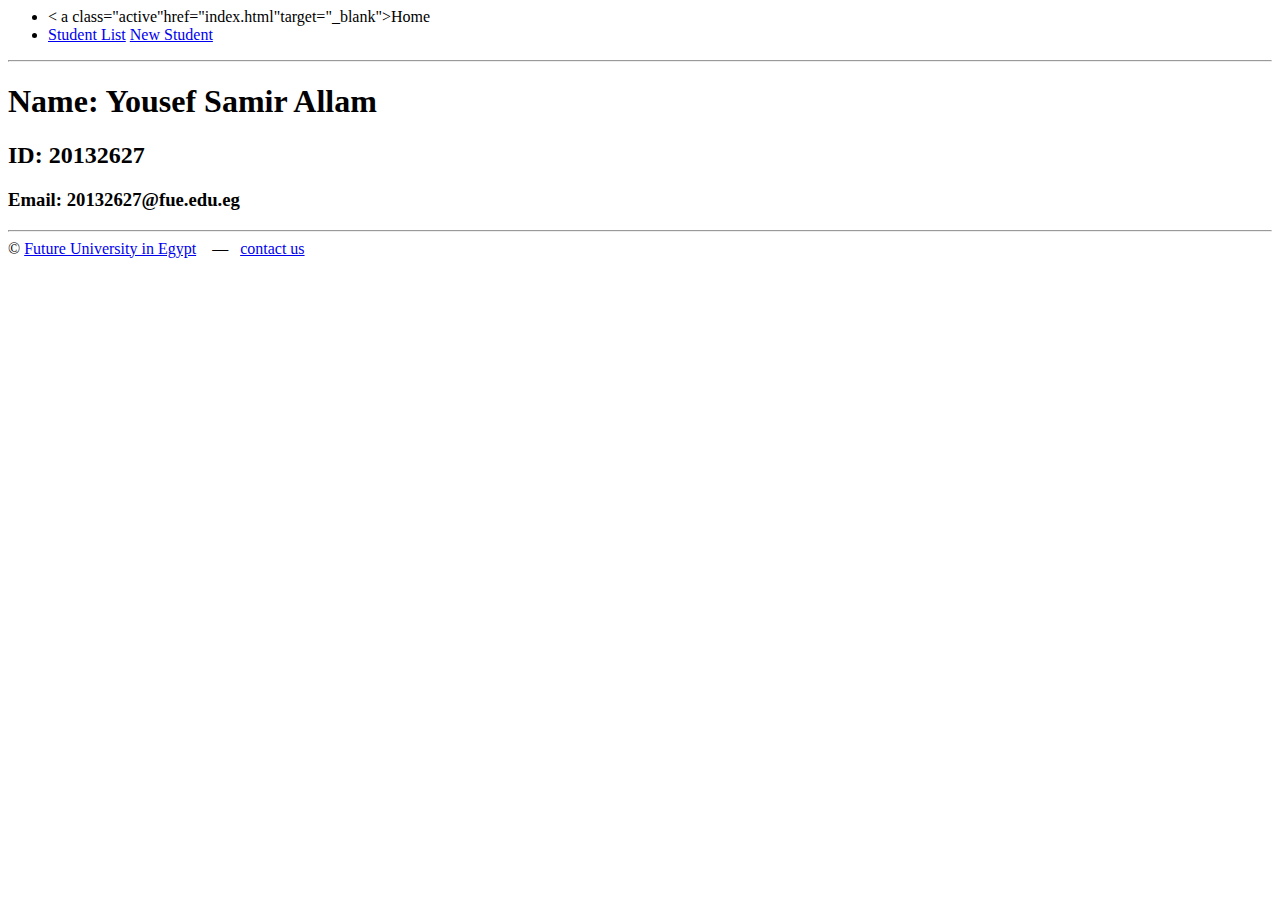
<file: index.html>
<html>
<head>
<title>DM324 - Home Page</title>

</head>

<body>



    <!--nav-->
    <ul>
<li> < a  class="active"href="index.html"target="_blank">Home</a></li>
   
  <li>       <a href="studentlist.html"    >Student List</a>
    <a href="newstudent.html">New Student</a>
</ul>
    <!--#nav-->
<hr/>
    <!--section-->
<h1>Name: Yousef Samir Allam</h1>
<h2>ID: 20132627</h2>
<h3>Email: 20132627@fue.edu.eg</h3>
<!--#section-->
<hr/>

<!--footer-->
&copy; <a href="http://fue.edu.eg">Future University in Egypt</a> &nbsp;&nbsp; &mdash;&nbsp;&nbsp; <a href="mailto:20132627@fue.edu.eg">contact us</a>
<!--#footer-->

</body>

</html>
</file>
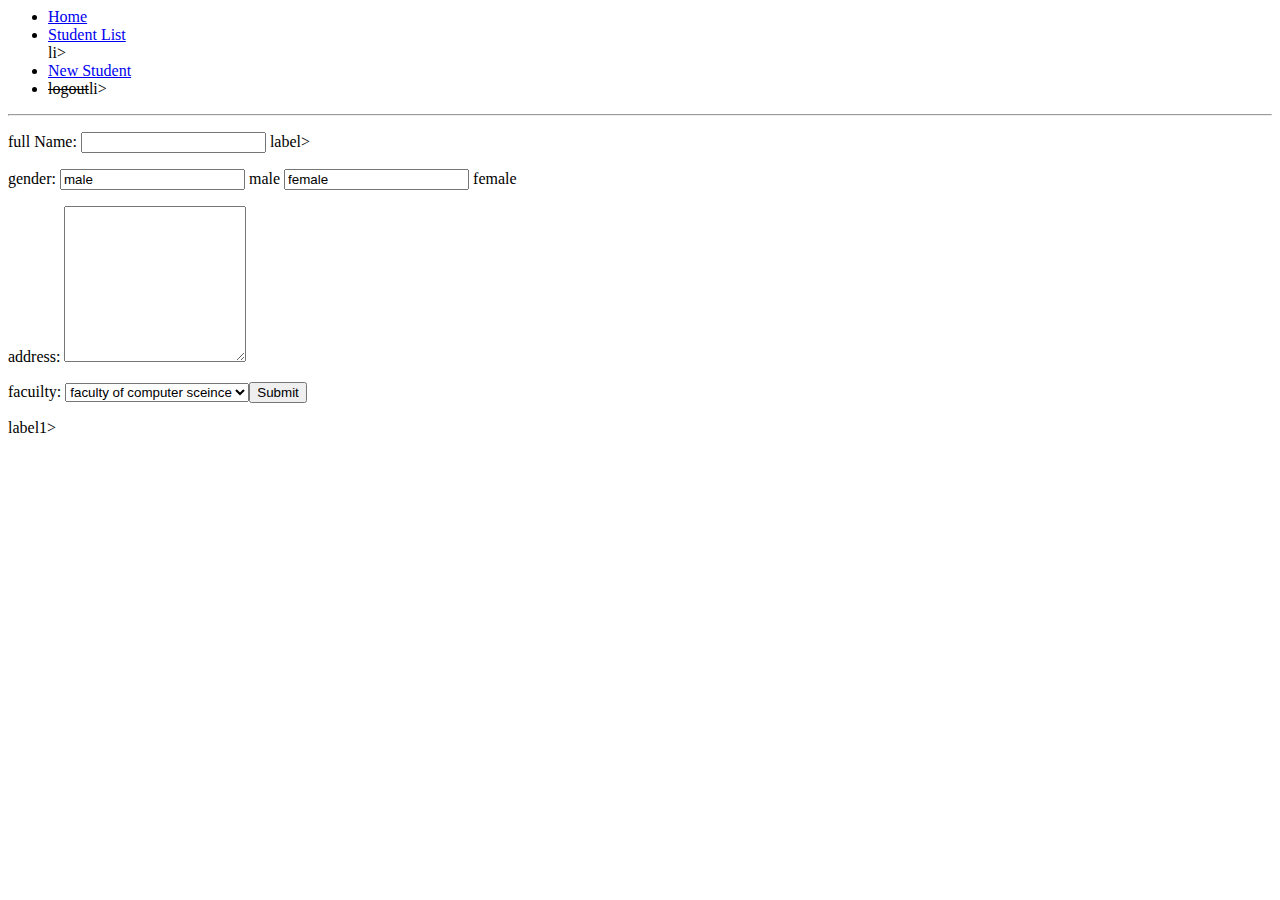
<file: radwa-20194483.html>
<html>
<head>
<title>DM324 - Home Page</title>

</head>

<body>



    <!--nav-->
      <ul>


            <li>    <a  class="active" href="index.html" target="_blank" >Home</a></li>
         <li>        <a href="studentlist.html"target="_blank" >Student List</a></li>li>
         <li>      <a href="newstudent.html" target="_blank">New Student</a></li>
         <li  class="nav-right"> <s href="#"target_"blank">logout</a></s>li>
          </ul>
        </nav>
    <!--#nav-->
<hr/>
    <!--section-->
<form action="#" method="fet">
<p>
<label1> full Name:
<input type="text" name="textname">
</label1>label>
</p>
<p>
<label1>gender:
<input typr="radio"name="gender"value="male"> male

<input typr="radio"name="gender"value="female"> female
</label1>
</p>
<p>
<label1>
address:
<textarea rows="10" cols="20" name="txtarea"></textarea>
</label1>
</p>
<p>
<label>facuilty:
    <select name="facuilty">
        <option value ="FCIT"> faculty of computer sceince</option>
        <option value ="Faculty 2"> faculty 2</option>
    </selection>
</label>
<input type="submit">
</p>label1>
</form>
</file>
